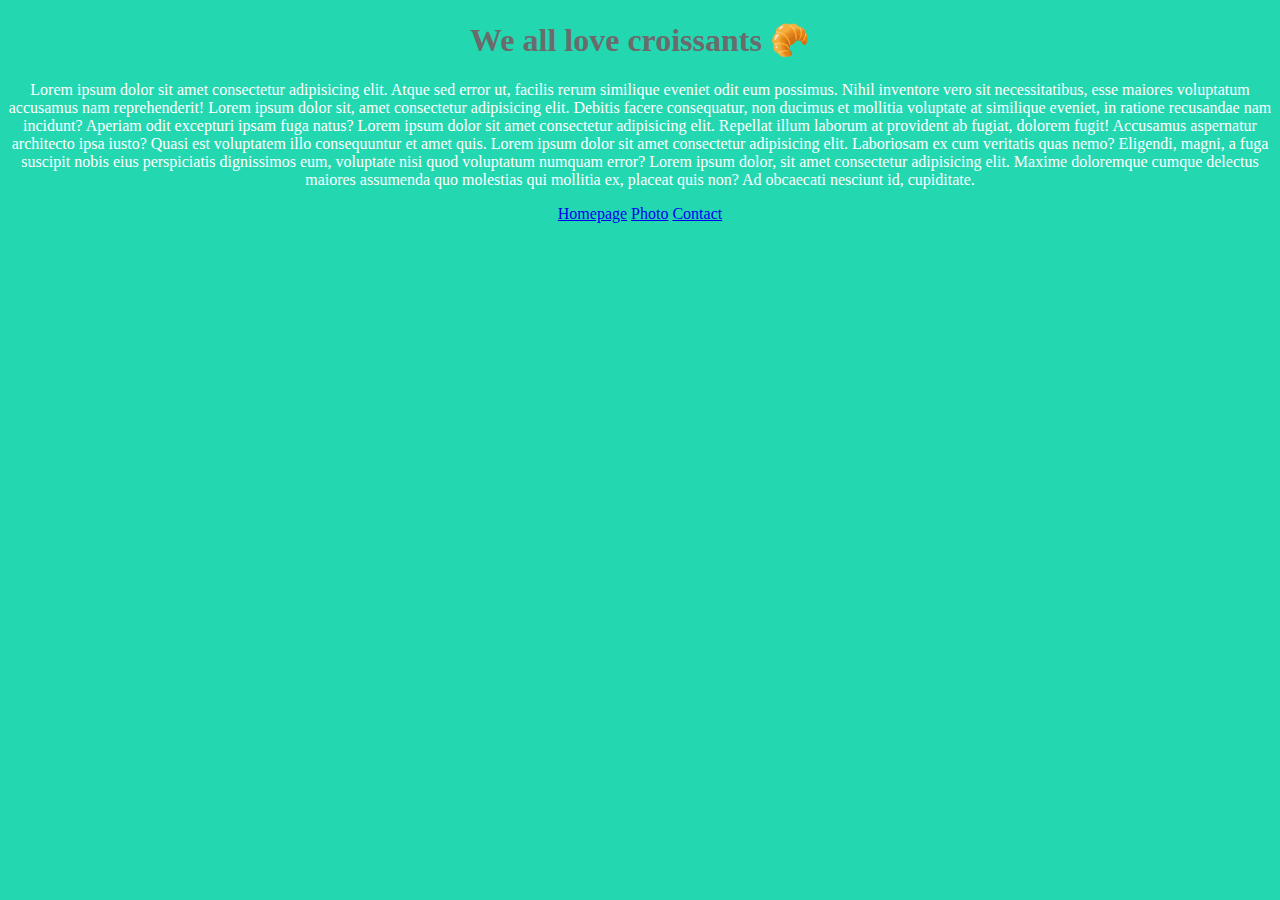
<file: index.html>
<!DOCTYPE html>
<html lang="en">
  <head>
    <meta charset="UTF-8" />
    <meta http-equiv="X-UA-Compatible" content="IE=edge" />
    <meta name="viewport" content="width=device-width, initial-scale=1.0" />
    <meta name="description" content="Taste the best crissant in town" />
    <title>🥐The best croissant in México - croissant.com</title>
    <link rel="stylesheet" href="src/styles.css" />
    <link
      href="https://cdn.jsdelivr.net/npm/bootstrap@5.0.2/dist/css/bootstrap.min.css"
      rel="stylesheet"
      integrity="sha384-EVSTQN3/azprG1Anm3QDgpJLIm9Nao0Yz1ztcQTwFspd3yD65VohhpuuCOmLASjC"
      crossorigin="anonymous"
    />
  </head>
  <body class="body">
    <h1 class="text-center mb-4 mt-3 index-h1">We all love croissants 🥐</h1>
    <p>
      Lorem ipsum dolor sit amet consectetur adipisicing elit. Atque sed error
      ut, facilis rerum similique eveniet odit eum possimus. Nihil inventore
      vero sit necessitatibus, esse maiores voluptatum accusamus nam
      reprehenderit! Lorem ipsum dolor sit, amet consectetur adipisicing elit.
      Debitis facere consequatur, non ducimus et mollitia voluptate at similique
      eveniet, in ratione recusandae nam incidunt? Aperiam odit excepturi ipsam
      fuga natus? Lorem ipsum dolor sit amet consectetur adipisicing elit.
      Repellat illum laborum at provident ab fugiat, dolorem fugit! Accusamus
      aspernatur architecto ipsa iusto? Quasi est voluptatem illo consequuntur
      et amet quis. Lorem ipsum dolor sit amet consectetur adipisicing elit.
      Laboriosam ex cum veritatis quas nemo? Eligendi, magni, a fuga suscipit
      nobis eius perspiciatis dignissimos eum, voluptate nisi quod voluptatum
      numquam error? Lorem ipsum dolor, sit amet consectetur adipisicing elit.
      Maxime doloremque cumque delectus maiores assumenda quo molestias qui
      mollitia ex, placeat quis non? Ad obcaecati nesciunt id, cupiditate.
    </p>
    <footer>
      <a href="index.html" class="p-3" title="Home">Homepage</a>
      <a href="photo.html" class="p-3" title="Croissant photo">Photo</a>
      <a href="contact.html" class="p-3" title="Contact croissant.com"
        >Contact</a
      >
    </footer>
  </body>
</html>
</file>
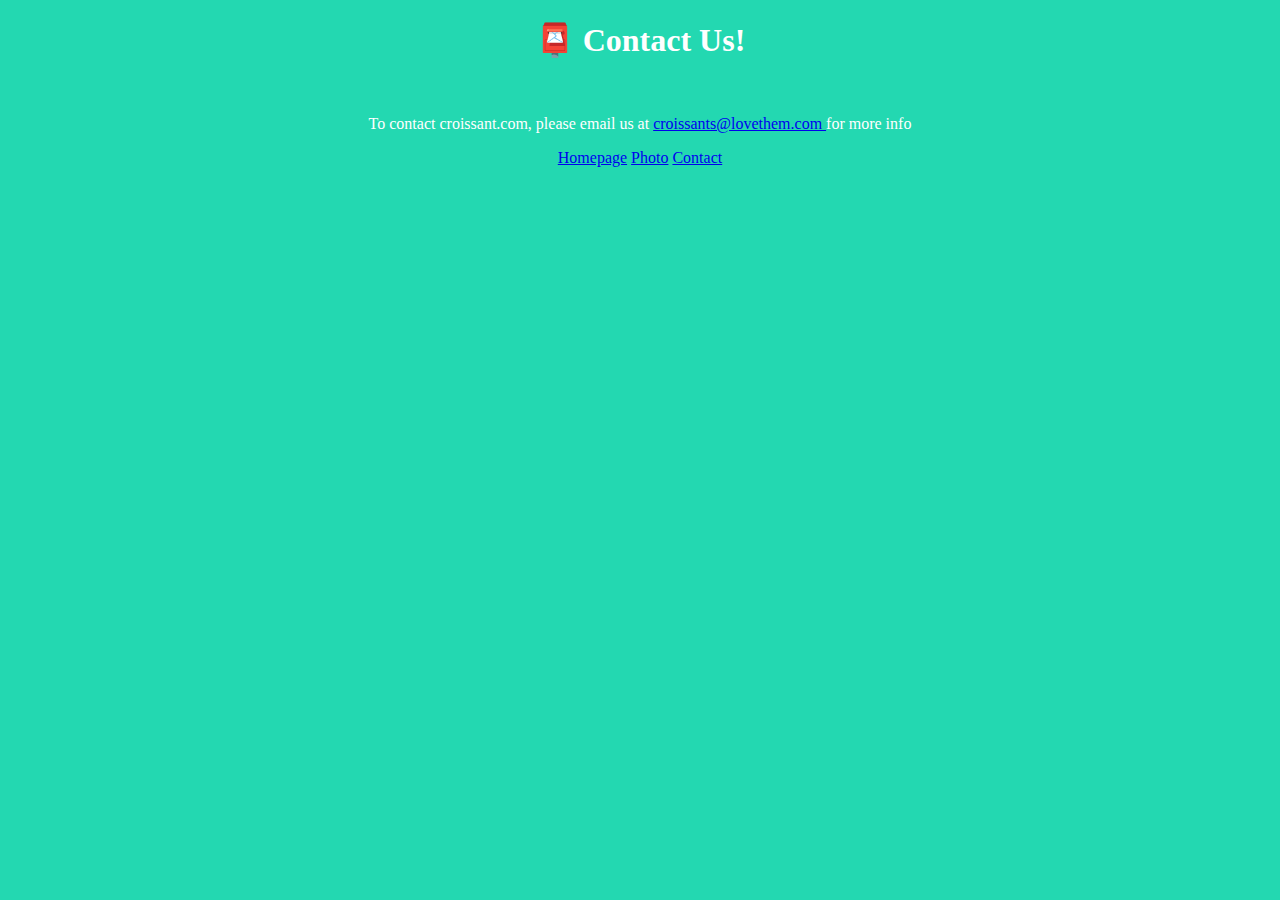
<file: contact.html>
<!DOCTYPE html>
<html lang="en">
  <head>
    <meta charset="UTF-8" />
    <meta http-equiv="X-UA-Compatible" content="IE=edge" />
    <meta name="viewport" content="width=device-width, initial-scale=1.0" />
    <meta
      name="description"
      content="Contact croissant.com to learn more about our homemade croissants"
    />
    <title>Contact us - croissant.com</title>
    <link rel="stylesheet" href="src/styles.css" />
    <link
      href="https://cdn.jsdelivr.net/npm/bootstrap@5.0.2/dist/css/bootstrap.min.css"
      rel="stylesheet"
      integrity="sha384-EVSTQN3/azprG1Anm3QDgpJLIm9Nao0Yz1ztcQTwFspd3yD65VohhpuuCOmLASjC"
      crossorigin="anonymous"
    />
  </head>
  <body class="body">
    <h1 class="text-center mt-4">📮 Contact Us!</h1>
    <br />
    <p class="contact-p">
      To contact croissant.com, please email us at
      <a href="mailto:croissants@lovethem.com" title="contact us by mail"
        >croissants@lovethem.com </a
      >for more info
    </p>
    <footer>
      <a href="index.html" class="p-3" title="Home">Homepage</a>
      <a href="photo.html" class="p-3" title="Croissant photo">Photo</a>
      <a href="contact.html" class="p-3" title="Contact croissant.com"
        >Contact</a
      >
    </footer>
  </body>
</html>
</file>
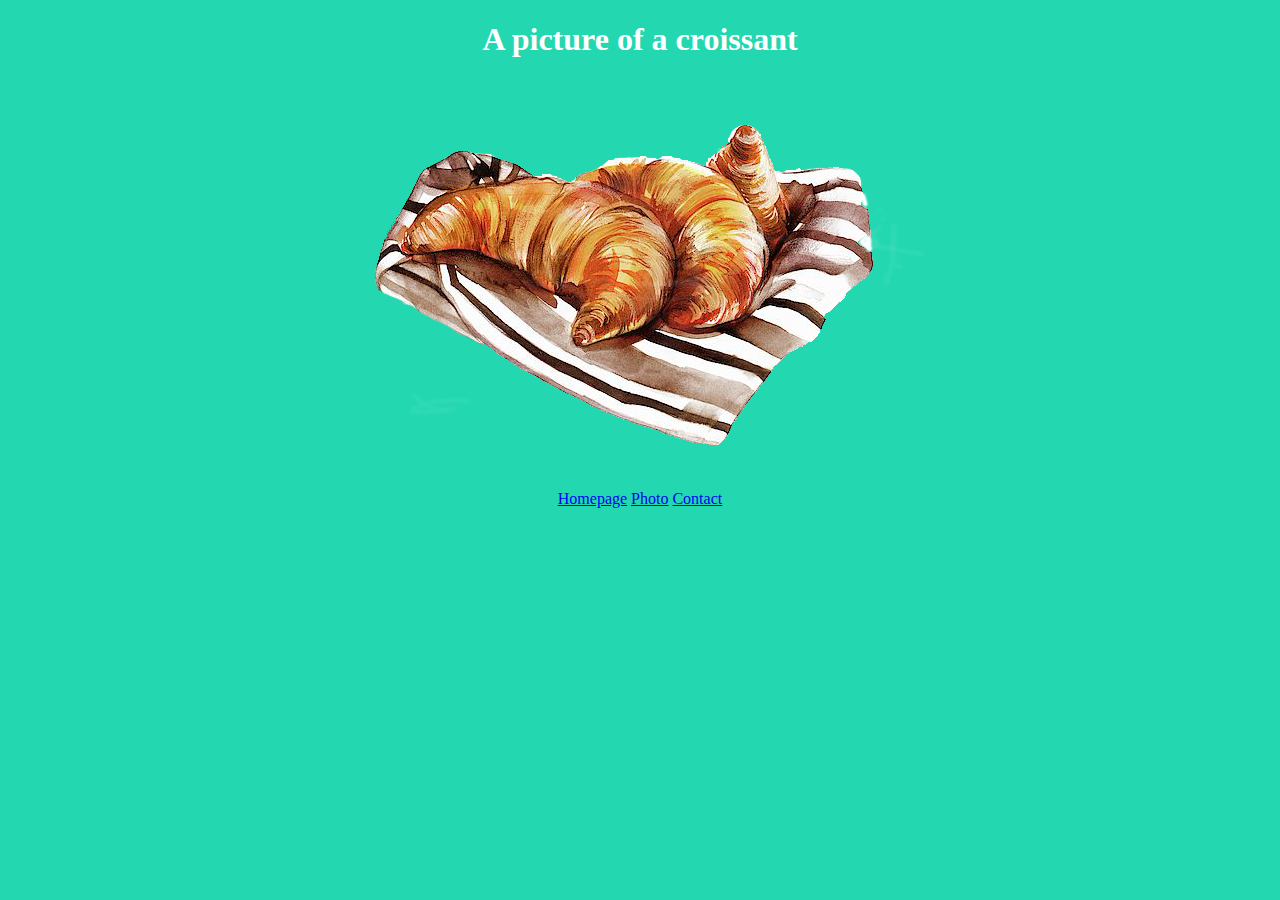
<file: photo.html>
<!DOCTYPE html>
<html lang="en">
  <head>
    <meta charset="UTF-8" />
    <meta http-equiv="X-UA-Compatible" content="IE=edge" />
    <meta name="viewport" content="width=device-width, initial-scale=1.0" />
    <meta
      name="description"
      content="Enjoy a beautiful picture of a homemade croissant"
    />
    <title>An example of the perfect Croissant - croissant.com</title>
    <link rel="stylesheet" href="src/styles.css" />
    <link
      href="https://cdn.jsdelivr.net/npm/bootstrap@5.0.2/dist/css/bootstrap.min.css"
      rel="stylesheet"
      integrity="sha384-EVSTQN3/azprG1Anm3QDgpJLIm9Nao0Yz1ztcQTwFspd3yD65VohhpuuCOmLASjC"
      crossorigin="anonymous"
    />
  </head>
  <body class="body">
    <h1 class="mt-4">A picture of a croissant</h1>
    <img
      src="images/croissants.png"
      alt="Homemade croissant"
      class="img-fluid"
    />
    <footer>
      <a href="index.html" class="p-3" title="Home">Homepage</a>
      <a href="photo.html" class="p-3" title="Croissant photo">Photo</a>
      <a href="contact.html" class="p-3" title="Contact croissant.com"
        >Contact</a
      >
    </footer>
  </body>
</html>
</file>
<file: src/styles.css>
.body {
  background-color: rgb(35, 216, 177);
  color: white;
  text-align: center;
}

img {
  display: block;
  margin: 0 auto;
}

.home-link {
  margin-top: 100px;
}

a:hover {
  color: white !important;
}

.index-h1 {
  color: rgb(107, 107, 107);
}
</file>
